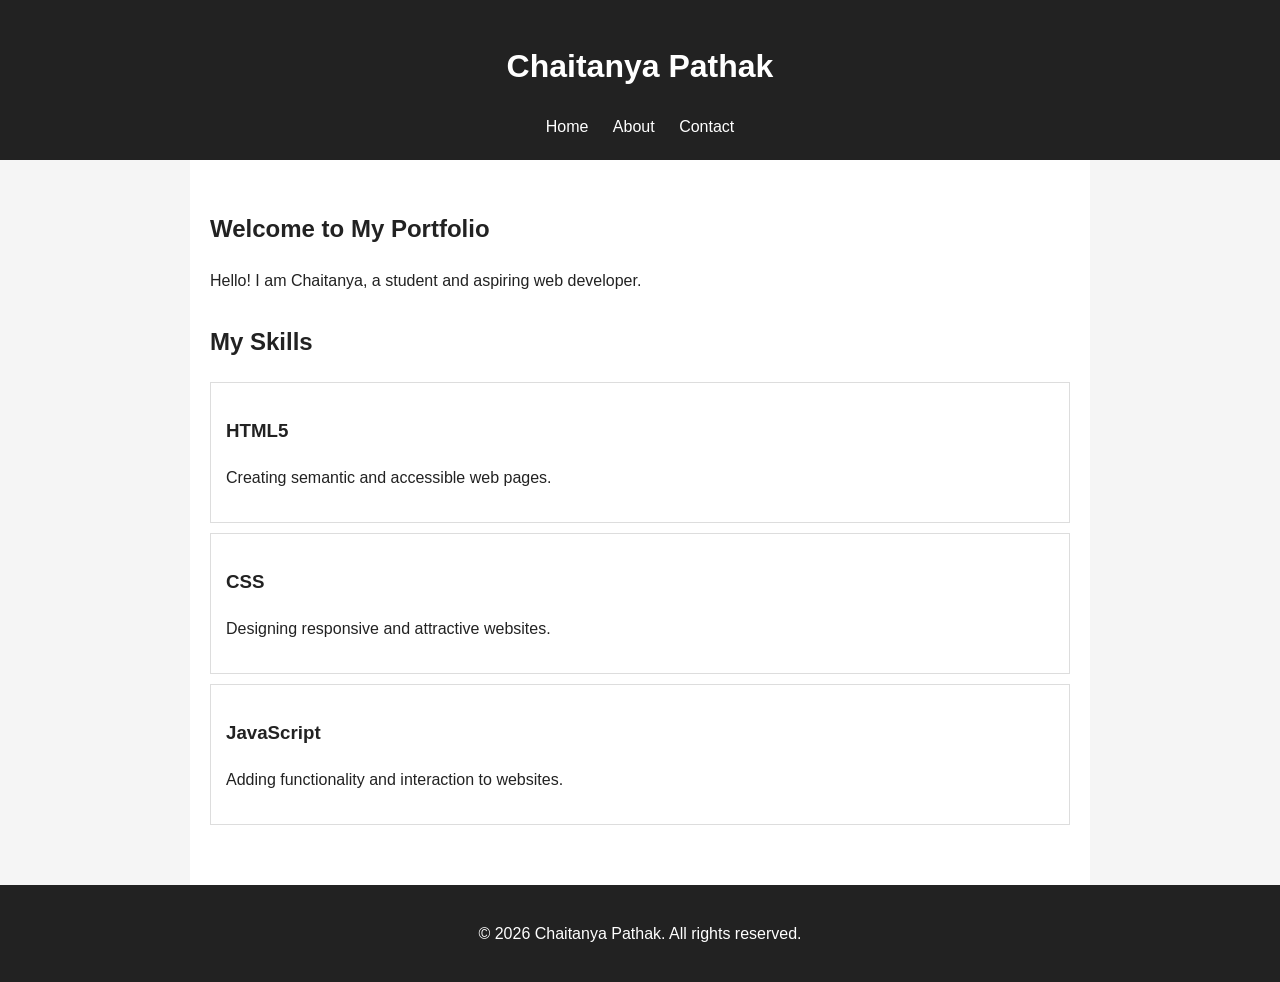
<file: index.html>
<!DOCTYPE html>
<html lang="en">
<head>
    <meta charset="UTF-8">
    <meta name="viewport" content="width=device-width, initial-scale=1.0">

    <title>Chaitanya Pathak | Portfolio</title>

    <link rel="stylesheet" href="style.css">
    <meta name="description"
          content="Personal portfolio website of Chaitanya Pathak, a web developer.">
    <meta name="keywords"
          content="portfolio, web developer, HTML, CSS, JavaScript">
    <meta name="author" content="Chaitanya Pathak">
</head>

<body>

<header>
    <h1>Chaitanya Pathak</h1>

    <nav aria-label="Main navigation">
        <a href="index.html">Home</a>
        <a href="about.html">About</a>
        <a href="contact.html">Contact</a>
    </nav>
</header>

<main>

    <section aria-labelledby="welcome-heading">
        <h2 id="welcome-heading">Welcome to My Portfolio</h2>
        <p>
            Hello! I am Chaitanya, a student and aspiring web developer.
        </p>
    </section>

    <section aria-labelledby="skills-heading">
        <h2 id="skills-heading">My Skills</h2>

        <article>
            <h3>HTML5</h3>
            <p>Creating semantic and accessible web pages.</p>
        </article>

        <article>
            <h3>CSS</h3>
            <p>Designing responsive and attractive websites.</p>
        </article>

        <article>
            <h3>JavaScript</h3>
            <p>Adding functionality and interaction to websites.</p>
        </article>
    </section>

</main>

<footer>
    <p>&copy; 2026 Chaitanya Pathak. All rights reserved.</p>
</footer>

</body>
</html>
</file>
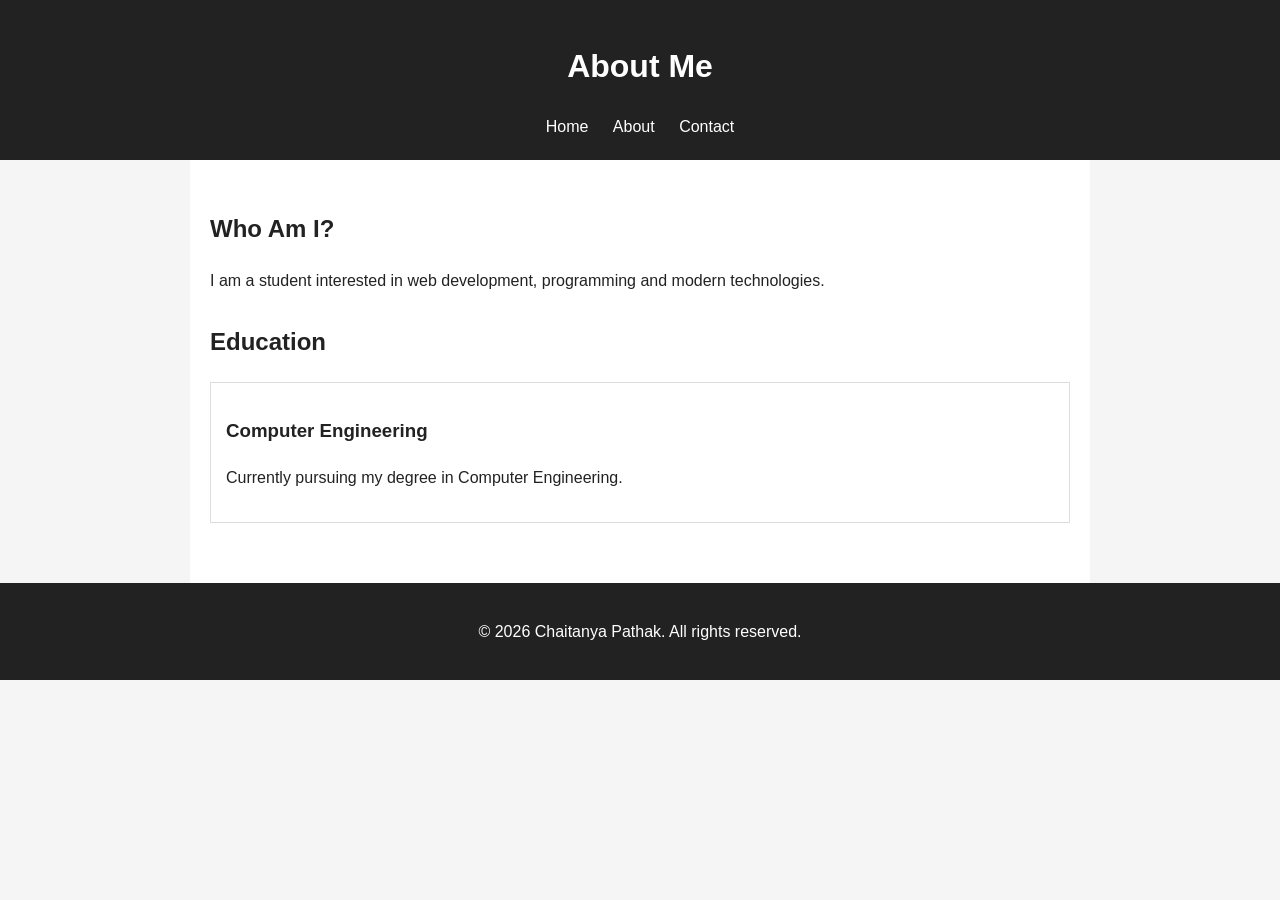
<file: about.html>
<!DOCTYPE html>
<html lang="en">
<head>
    <meta charset="UTF-8">
    <meta name="viewport" content="width=device-width, initial-scale=1.0">

    <title>About Me | Chaitanya Pathak</title>

    <link rel="stylesheet" href="style.css">
    <meta name="description"
          content="Learn more about Chaitanya Pathak, his education, skills and interests.">
    <meta name="author" content="Chaitanya Pathak">
</head>

<body>

<header>
    <h1>About Me</h1>

    <nav aria-label="Main navigation">
        <a href="index.html">Home</a>
        <a href="about.html">About</a>
        <a href="contact.html">Contact</a>
    </nav>
</header>

<main>

    <section aria-labelledby="about-heading">
        <h2 id="about-heading">Who Am I?</h2>

        <p>
            I am a student interested in web development,
            programming and modern technologies.
        </p>
    </section>

    <section aria-labelledby="education-heading">
        <h2 id="education-heading">Education</h2>

        <article>
            <h3>Computer Engineering</h3>
            <p>Currently pursuing my degree in Computer Engineering.</p>
        </article>
    </section>

</main>

<footer>
    <p>&copy; 2026 Chaitanya Pathak. All rights reserved.</p>
</footer>

</body>
</html>
</file>
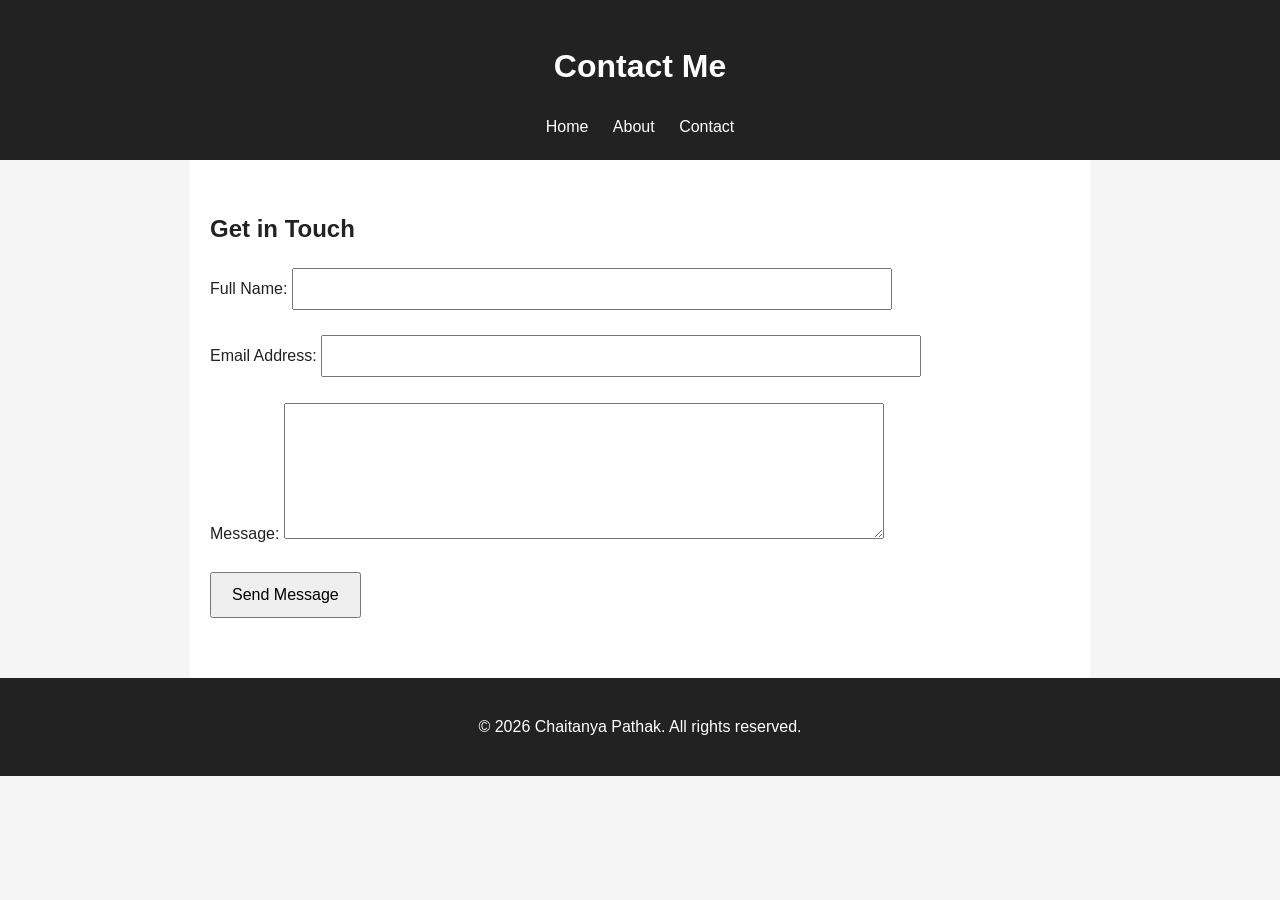
<file: contact.html>
<!DOCTYPE html>
<html lang="en">
<head>
    <meta charset="UTF-8">
    <meta name="viewport" content="width=device-width, initial-scale=1.0">

    <title>Contact | Chaitanya Pathak</title>

    <link rel="stylesheet" href="style.css">
    <meta name="description"
          content="Contact Chaitanya Pathak through the accessible contact form.">
    <meta name="author" content="Chaitanya Pathak">
</head>

<body>

<header>
    <h1>Contact Me</h1>

    <nav aria-label="Main navigation">
        <a href="index.html">Home</a>
        <a href="about.html">About</a>
        <a href="contact.html">Contact</a>
    </nav>
</header>

<main>

    <section aria-labelledby="contact-heading">

        <h2 id="contact-heading">Get in Touch</h2>

        <form action="#" method="post">

            <div>
                <label for="name">Full Name:</label>
                <input
                    type="text"
                    id="name"
                    name="name"
                    autocomplete="name"
                    required>
            </div>

            <br>

            <div>
                <label for="email">Email Address:</label>
                <input
                    type="email"
                    id="email"
                    name="email"
                    autocomplete="email"
                    required>
            </div>

            <br>

            <div>
                <label for="message">Message:</label>
                <textarea
                    id="message"
                    name="message"
                    rows="6"
                    required></textarea>
            </div>

            <br>

            <button type="submit">Send Message</button>

        </form>

    </section>

</main>

<footer>
    <p>&copy; 2026 Chaitanya Pathak. All rights reserved.</p>
</footer>

</body>
</html>
</file>
<file: style.css>
* {
    box-sizing: border-box;
}

body {
    font-family: Arial, sans-serif;
    line-height: 1.6;
    margin: 0;
    padding: 0;
    color: #222;
    background: #f5f5f5;
}

header {
    background: #222;
    color: white;
    padding: 20px;
    text-align: center;
}

nav a {
    color: white;
    margin: 0 10px;
    text-decoration: none;
}

nav a:hover,
nav a:focus {
    text-decoration: underline;
}

main {
    max-width: 900px;
    margin: auto;
    padding: 30px 20px;
    background: white;
}

section {
    margin-bottom: 30px;
}

article {
    padding: 15px;
    margin: 10px 0;
    border: 1px solid #ddd;
}

input,
textarea {
    width: 100%;
    max-width: 600px;
    padding: 10px;
    font-size: 16px;
}

button {
    padding: 12px 20px;
    font-size: 16px;
    cursor: pointer;
}

button:focus,
input:focus,
textarea:focus,
a:focus {
    outline: 3px solid #ff9800;
    outline-offset: 2px;
}

footer {
    text-align: center;
    padding: 20px;
    background: #222;
    color: white;
}
</file>
